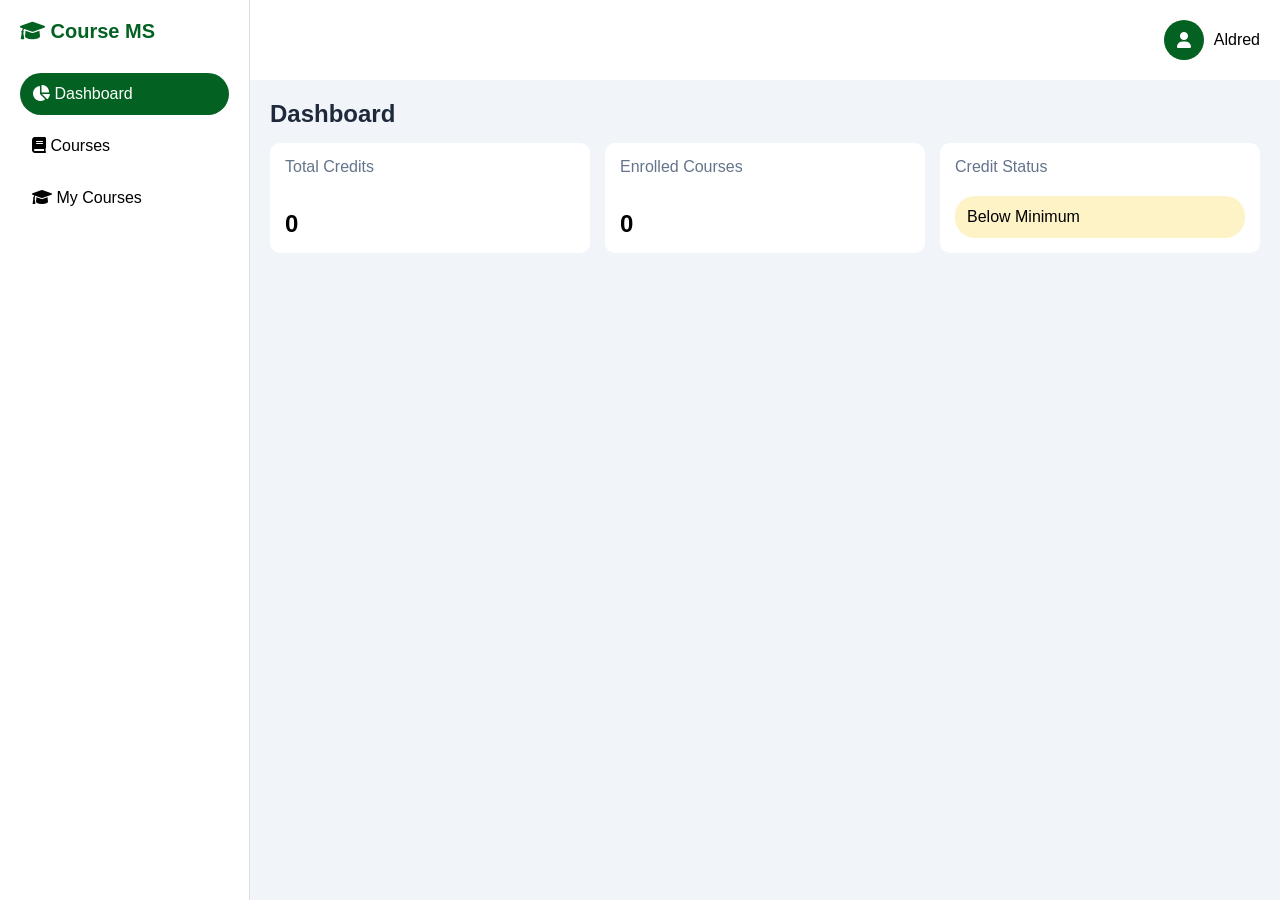
<file: dashboard.html>
<!DOCTYPE html>
<html lang="en">
<head>
<meta charset="UTF-8">
<meta name="viewport" content="width=device-width, initial-scale=1.0">
<title>Student Course Dashboard</title>

<link href="https://cdnjs.cloudflare.com/ajax/libs/font-awesome/6.0.0/css/all.min.css" rel="stylesheet">

<link rel="stylesheet" href="styles.css">
</head>

<body>

<div class="container">

  <!-- SIDEBAR -->
  <div class="sidebar">
    <div class="logo">
      <i class="fas fa-graduation-cap"></i>
      Course MS
    </div>

    <div class="nav-item active" onclick="switchSection('dashboard', this)">
      <i class="fas fa-chart-pie"></i> Dashboard
    </div>

    <div class="nav-item" onclick="switchSection('courses', this)">
      <i class="fas fa-book"></i> Courses
    </div>

    <div class="nav-item" onclick="switchSection('mycourses', this)">
      <i class="fas fa-graduation-cap"></i> My Courses
    </div>
  </div>

  <!-- MAIN -->
  <div class="main-content">

    <!-- HEADER -->
    <div class="header">
      <h2 id="pageTitle"></h2>

      <div class="user-profile">
        <div class="user-avatar"><i class="fas fa-user"></i></div>
        <span>Aldred</span>
      </div>
    </div>

    <!-- DASHBOARD -->
    <div id="dashboard" class="section active">

        <div class="table-header">
            <h2>Dashboard</h2>
        </div>
        <div class="dashboard-cards">

        <div class="card">
          <div class="card-title">Total Credits</div>
          <div class="card-value" id="totalCredits">0</div>
        </div>

        <div class="card">
          <div class="card-title">Enrolled Courses</div>
          <div class="card-value" id="courseCount">0</div>
        </div>

        <div class="card">
          <div class="card-title">Credit Status</div>
          <div id="creditStatus" class="status-badge">OK</div>
        </div>

      </div>
    </div>

    <!-- COURSES -->
    <div id="courses" class="section">

      <div class="table-header">
        <h2>Available Courses</h2>
      </div>

      <table>
        <thead>
          <tr>
            <th>Course Code</th>
            <th> Course Title</th>
            <th>Credit Load</th>
            <th>Action</th>
          </tr>
        </thead>
        <tbody id="courseTable"></tbody>
      </table>

    </div>

    <!-- MY COURSES -->
    <div id="mycourses" class="section">

      <div class="table-header">
        <h2>My Courses</h2>
      </div>

      <table>
        <thead>
          <tr>
            <th>Course Code</th>
            <th>Course Title</th>
            <th>Credit Load</th>
            <th>Action</th>
          </tr>
        </thead>
        <tbody id="myCourseTable"></tbody>
      </table>

      <div class="card">
        <strong>Total Credits:</strong>
        <span id="bottomCredits">0</span>
      </div>

    </div>

  </div>
</div>

<script src="script.js"></script>

</body>
</html>
</file>
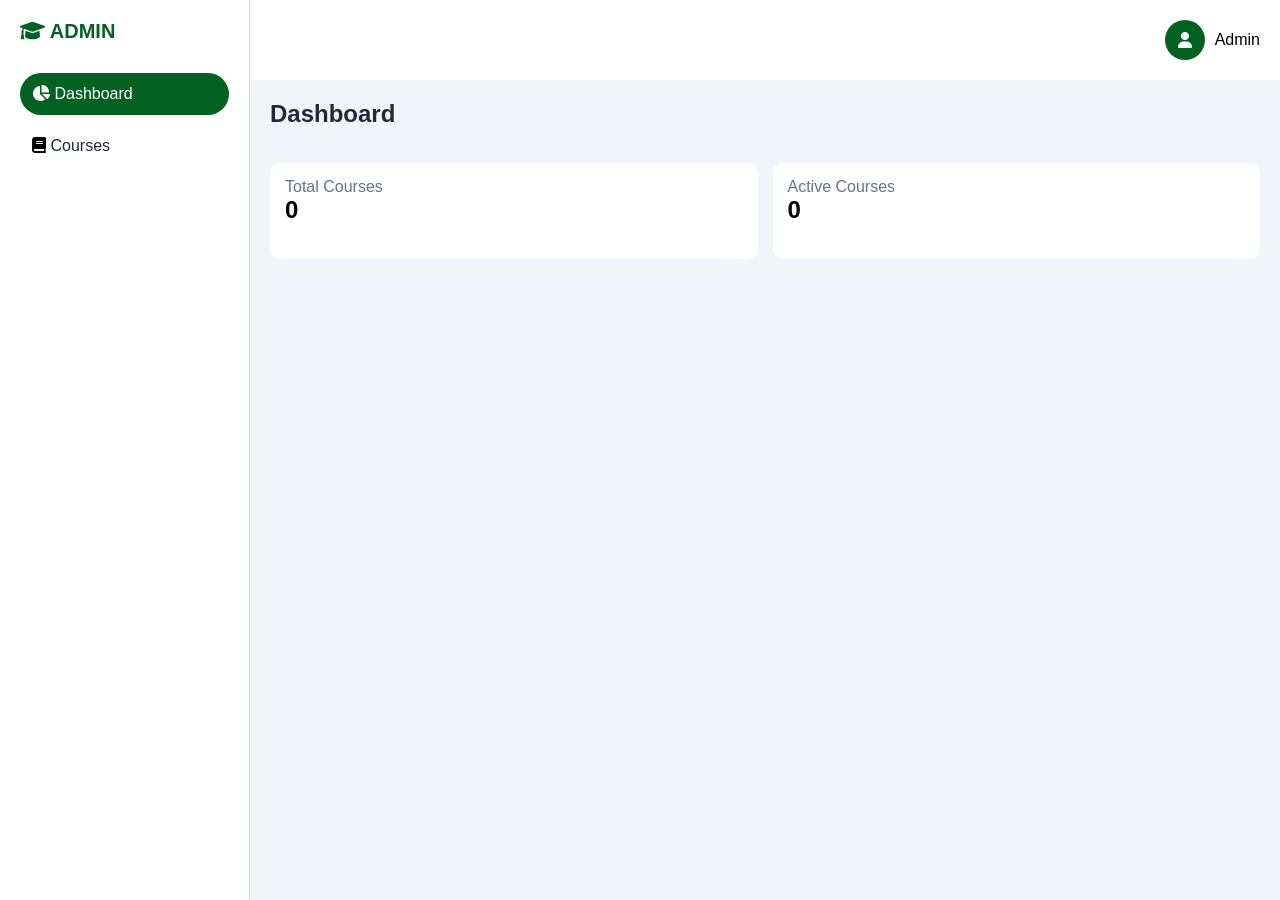
<file: Admin/adminDashboard.html>
<!DOCTYPE html>
<html lang="en">
<head>
    <meta charset="UTF-8">
    <meta name="viewport" content="width=device-width, initial-scale=1.0">
    <title>Admin Dashboard</title>
    <link href="https://cdnjs.cloudflare.com/ajax/libs/font-awesome/6.0.0/css/all.min.css" rel="stylesheet">
    <link rel="stylesheet" href="admin.css">
</head>
<body>
  <div class="container">
        <div class="sidebar">
    <div class="logo">
      <i class="fas fa-graduation-cap"></i>
      ADMIN
    </div>

    <div class="nav-item active" onclick="switchSection('dashboard', this)">
      <i class="fas fa-chart-pie"></i> <a href="">Dashboard</a>
    </div>

    <div class="nav-item" onclick="switchSection('courses', this)">
      <i class="fas fa-book"></i> <a href="courses.html"> Courses</a>
    </div>

  </div>
  <!-- MAIN -->
  <div class="main-content">

    <!-- HEADER -->
    <div class="header">
      <h2 id="pageTitle"></h2>

      <div class="user-profile">
        <div class="user-avatar"><i class="fas fa-user"></i></div>
        <span>Admin</span>
      </div>
    </div>

    <!-- DASHBOARD -->
    <div id="dashboard" class="section active">

        <div class="table-header">
            <h2>Dashboard</h2>
        </div>
        <div class="dashboard-cards">

        <div class="card">
          <div class="card-title">Total Courses</div>
          <div class="card-value" id="totalCourses">0</div>
        </div>

        <div class="card">
          <div class="card-title">Active Courses</div>
          <div class="card-value" id="activeCount">0</div>
        </div>

      </div>
    </div>
    </div>
</body>
</html>
</file>
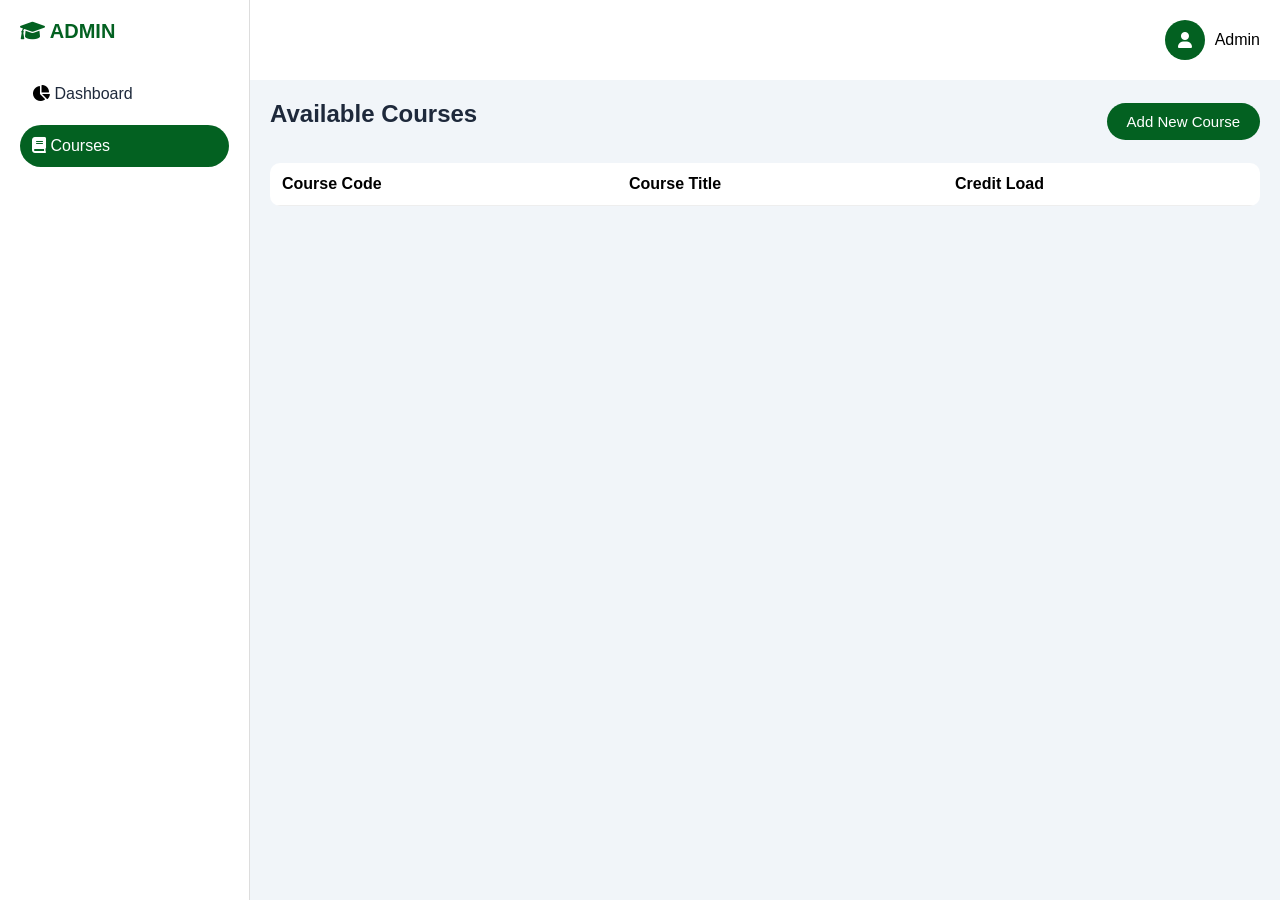
<file: Admin/courses.html>
<!DOCTYPE html>
<html lang="en">
<head>
    <meta charset="UTF-8">
    <meta name="viewport" content="width=device-width, initial-scale=1.0">
    <title>Courses</title>
    <link href="https://cdnjs.cloudflare.com/ajax/libs/font-awesome/6.0.0/css/all.min.css" rel="stylesheet">
    <link rel="stylesheet" href="admin.css">
</head>
<body>
    <div class="container">
        <div class="sidebar">
    <div class="logo">
      <i class="fas fa-graduation-cap"></i>
      ADMIN
    </div>

    <div class="nav-item" onclick="switchSection('dashboard', this)">
      <i class="fas fa-chart-pie"></i> <a href="adminDashboard.html">Dashboard</a>
    </div>

    <div class="nav-item active" onclick="switchSection('courses', this)">
      <i class="fas fa-book"></i><a href="courses.html"> Courses</a>
    </div>

  </div>
  <!-- MAIN -->
  <div class="main-content">

    <!-- HEADER -->
    <div class="header">
      <h2 id="pageTitle"></h2>

      <div class="user-profile">
        <div class="user-avatar"><i class="fas fa-user"></i></div>
        <span>Admin</span>
      </div>
    </div>

    <!-- COURSES -->
    <div id="courses" class="section active">

        <div class="table-header">
            <h2>Available Courses</h2>
            <button class="btn btn-primary" id="openPopup">Add New Course</button>
        </div>

        <table class="courses-table">
            <thead>
                <tr>
                    <th>Course Code</th>
                    <th>Course Title</th>
                    <th>Credit Load</th>
                </tr>
            </thead>
            <tbody id="coursesTableBody">
                <!-- Course rows will be dynamically added here -->
            </tbody>
        </table>
    </div>

    <div id="popup">
        <div class="popup-content">
            <div class="pop-head">
            <h2>New Course</h2>    
            <span class="close-btn" id="closePopup">&times;</span>
            </div>

            <form id="courseForm">
                <input type="text" id="courseCode" placeholder="Course Code" required>
                <input type="text" id="courseTitle" placeholder="Course Title" required>
                <input type="number" id="creditLoad" placeholder="Credit Load" required>
                <button type="submit" class="btn btn-primary">Add Course</button>
            </form>
        </div>
    </div>

    <script>
        const popup = document.getElementById('popup');
        const openBtn = document.getElementById('openPopup');
        const closeBtn = document.getElementById('closePopup');

        openBtn.addEventListener('click', () => {
            popup.style.display = 'flex';
        });

        closeBtn.addEventListener('click', () => {
            popup.style.display = 'none';
        });
    </script>
</body>
</html>
</file>
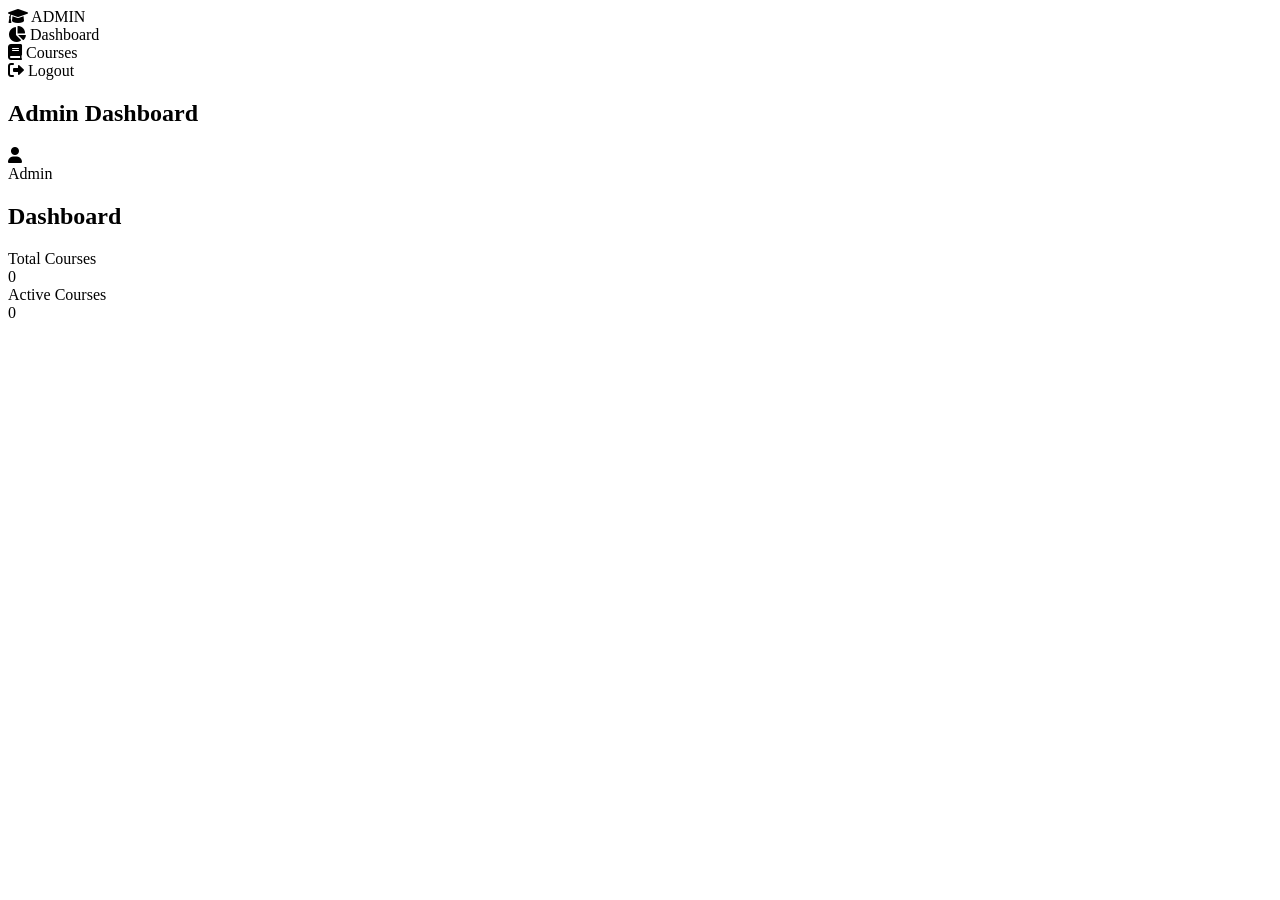
<file: CourseRegistration/target/classes/templates/adminDashboard.html>
<!DOCTYPE html>
<html lang="en" xmlns:th="http://www.thymeleaf.org">

<head>
    <meta charset="UTF-8">
    <meta name="viewport" content="width=device-width, initial-scale=1.0">
    <title>Admin Dashboard</title>

    <!-- FONT AWESOME -->
    <link href="https://cdnjs.cloudflare.com/ajax/libs/font-awesome/6.0.0/css/all.min.css" rel="stylesheet">

    <!-- CSS -->
    <link rel="stylesheet" th:href="@{/css/admin.css}">
</head>

<body>

<div class="container">

    <!-- SIDEBAR -->
    <div class="sidebar">

        <div class="logo">
            <i class="fas fa-graduation-cap"></i>
            ADMIN
        </div>

        <!-- DASHBOARD LINK -->
        <div class="nav-item active">
            <i class="fas fa-chart-pie"></i>
            <a th:href="@{/adminDashboard}">Dashboard</a>
        </div>

        <!-- COURSES LINK -->
        <div class="nav-item">
            <i class="fas fa-book"></i>
            <a th:href="@{/courses}">Courses</a>
        </div>

        <!-- LOGOUT LINK -->
        <div class="nav-item">
            <i class="fas fa-sign-out-alt"></i>
            <a th:href="@{/logout}">Logout</a>
        </div>

    </div>

    <!-- MAIN CONTENT -->
    <div class="main-content">

        <!-- HEADER -->
        <div class="header">

            <h2>Admin Dashboard</h2>

            <div class="user-profile">

                <div class="user-avatar">
                    <i class="fas fa-user"></i>
                </div>

                <!-- DISPLAY ADMIN NAME -->
                <span th:text="${adminName}">Admin</span>

            </div>

        </div>

        <!-- DASHBOARD SECTION -->
        <div id="dashboard" class="section active">

            <div class="table-header">
                <h2>Dashboard</h2>
            </div>

            <!-- CARDS -->
            <div class="dashboard-cards">

                <!-- TOTAL COURSES -->
                <div class="card">

                    <div class="card-title">
                        Total Courses
                    </div>

                    <div class="card-value"  id="totalCourses"
                         th:text="${totalCourses}">
                        0
                    </div>

                </div>

                <!-- ACTIVE COURSES -->
                <div class="card">

                    <div class="card-title">
                        Active Courses
                    </div>

                    <div class="card-value" id="activeCount"
                         th:text="${activeCourses}">
                        0
                    </div>

                </div>

            </div>

        </div>

    </div>

</div>

</body>
</html>
</file>
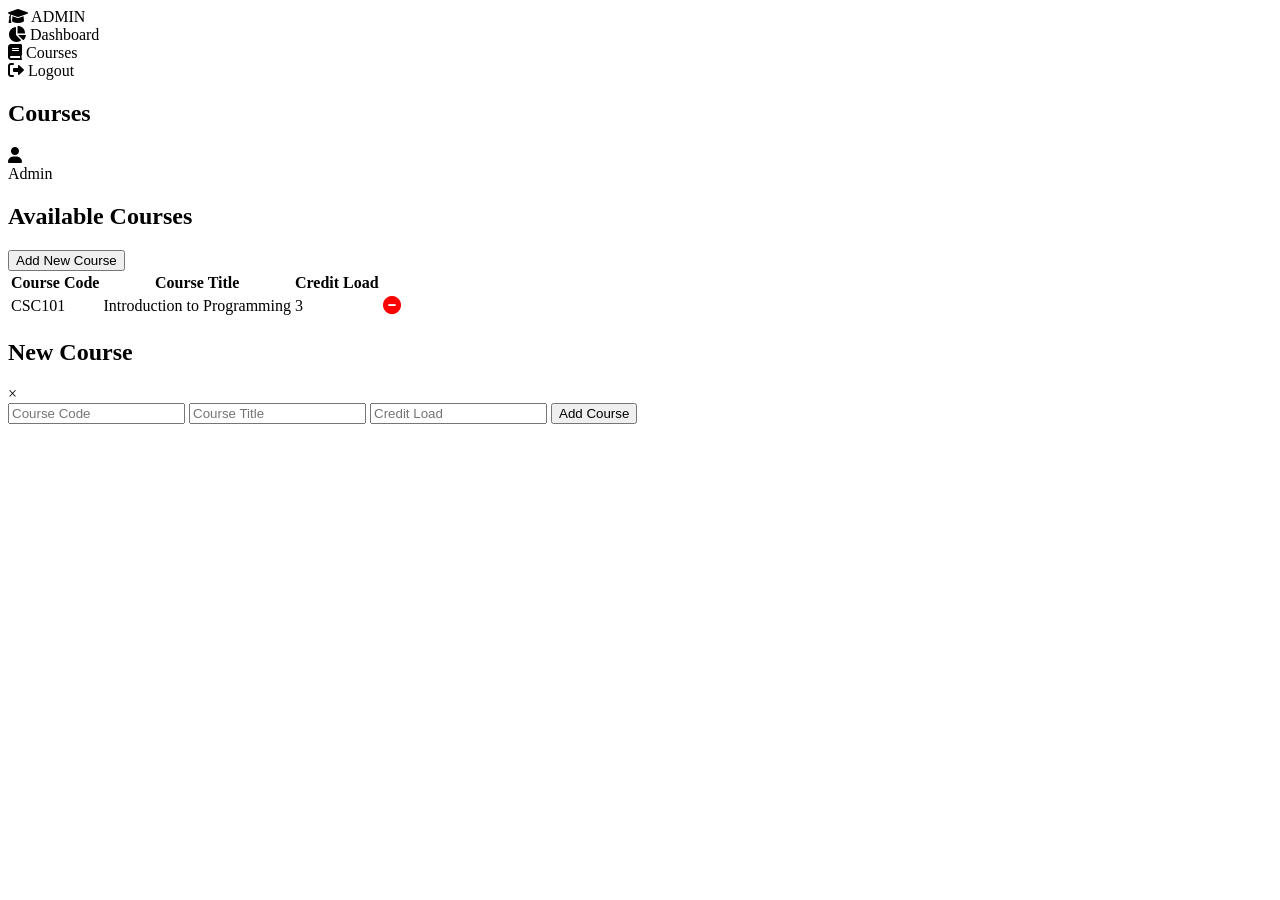
<file: CourseRegistration/target/classes/templates/courses.html>
<!DOCTYPE html>
<html lang="en" xmlns:th="http://www.thymeleaf.org">

<head>
  <meta charset="UTF-8">
  <meta name="viewport" content="width=device-width, initial-scale=1.0">
  <title>Courses</title>

  <link href="https://cdnjs.cloudflare.com/ajax/libs/font-awesome/6.0.0/css/all.min.css" rel="stylesheet">

  <link rel="stylesheet" th:href="@{/css/admin.css}">
</head>

<body>

<div class="container">

  <!-- SIDEBAR -->
  <div class="sidebar">

    <div class="logo">
      <i class="fas fa-graduation-cap"></i>
      ADMIN
    </div>

    <!-- DASHBOARD -->
    <div class="nav-item">
      <i class="fas fa-chart-pie"></i>

      <a th:href="@{/adminDashboard}">
        Dashboard
      </a>
    </div>

    <!-- COURSES -->
    <div class="nav-item active">
      <i class="fas fa-book"></i>

      <a th:href="@{/courses}">
        Courses
      </a>
    </div>

    <!-- LOGOUT -->
    <div class="nav-item">
      <i class="fas fa-sign-out-alt"></i>

      <a th:href="@{/logout}">
        Logout
      </a>
    </div>

  </div>

  <!-- MAIN CONTENT -->
  <div class="main-content">

    <!-- HEADER -->
    <div class="header">

      <h2>Courses</h2>

      <div class="user-profile">

        <div class="user-avatar">
          <i class="fas fa-user"></i>
        </div>

        <!-- DYNAMIC ADMIN NAME -->
        <span th:text="${adminName}">Admin</span>

      </div>

    </div>

    <!-- COURSES SECTION -->
    <div id="courses" class="section active">

      <div class="table-header">

        <h2>Available Courses</h2>

        <button class="btn btn-primary" id="openPopup">
          Add New Course
        </button>

      </div>

      <!-- COURSES TABLE -->
      <table class="courses-table">

        <thead>
        <tr>
          <th>Course Code</th>
          <th>Course Title</th>
          <th>Credit Load</th>
        </tr>
        </thead>

        <tbody>

        <!-- THYMELEAF LOOP -->
        <tr th:each="course : ${courses}">

          <td th:text="${course.code}">CSC101</td>
          <td th:text="${course.title}">
            Introduction to Programming
          </td>
          <td th:text="${course.creditUnits}">3</td>

          <!-- DELETE BUTTON -->
          <td>
            <a th:href="@{'/courses/delete/' + ${course.id}}"
               onclick="return confirm('Are you sure you want to delete this course?')"
               class="delete-btn">

              <i class="fas fa-minus-circle" style="color:red; font-size:18px;"></i>

            </a>
          </td>

        </tr>

        </tbody>

      </table>

    </div>

  </div>

</div>

<!-- POPUP -->
<div id="popup">

  <div class="popup-content">

    <div class="pop-head">

      <h2>New Course</h2>

      <span class="close-btn" id="closePopup">
                &times;
            </span>

    </div>

    <!-- THYMELEAF FORM -->
    <form th:action="@{/courses/add}" method="post">

      <input type="text"
             name="code"
             placeholder="Course Code"
             required>

      <input type="text"
             name="title"
             placeholder="Course Title"
             required>

      <input type="number"
             name="creditUnits"
             placeholder="Credit Load"
             required>

      <button type="submit" class="btn btn-primary">
        Add Course
      </button>

    </form>

  </div>

</div>

<!-- JAVASCRIPT -->
<script>

  const popup = document.getElementById('popup');
  const openBtn = document.getElementById('openPopup');
  const closeBtn = document.getElementById('closePopup');

  openBtn.addEventListener('click', () => {
      popup.style.display = 'flex';
  });

  closeBtn.addEventListener('click', () => {
      popup.style.display = 'none';
  });

</script>

</body>
</html>
</file>
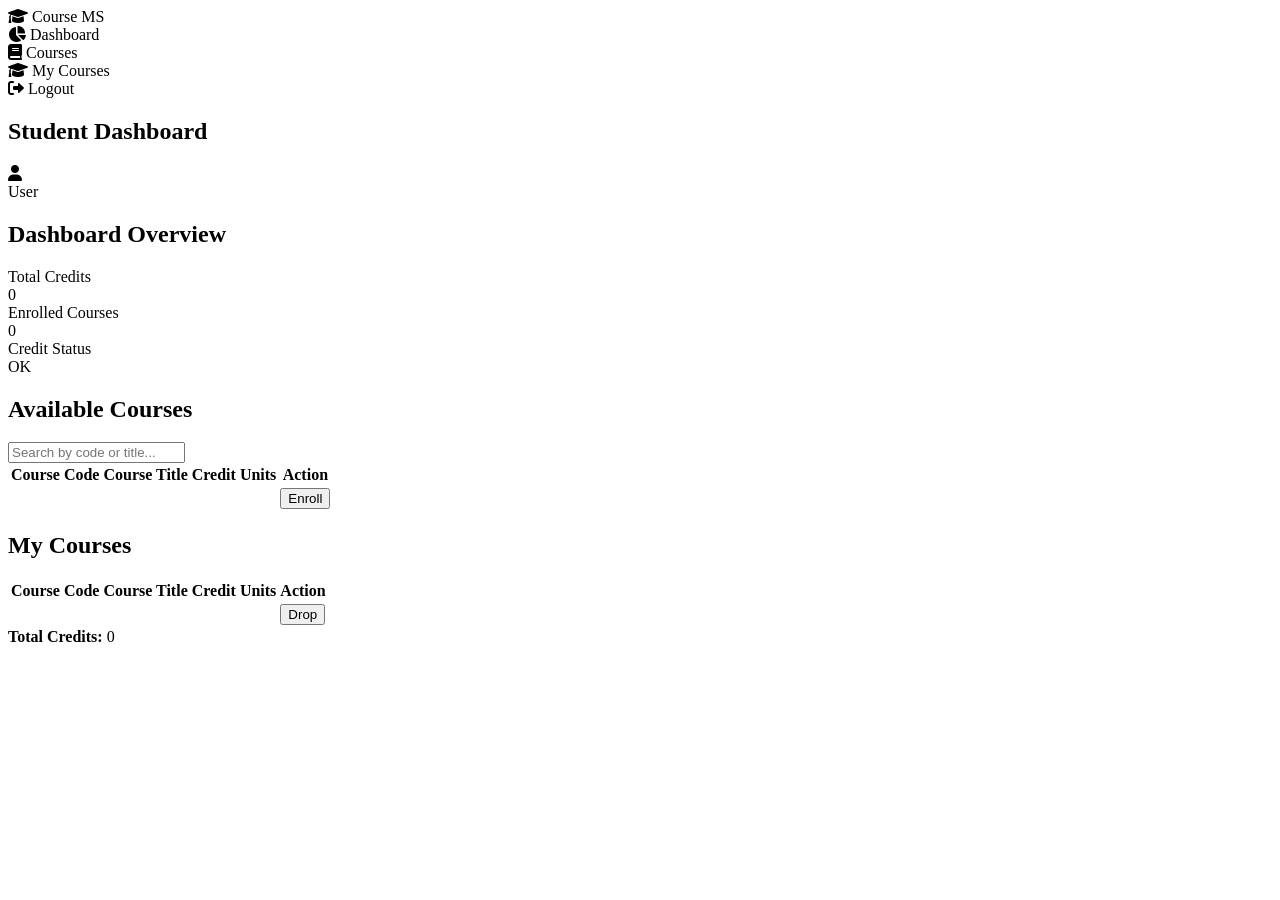
<file: CourseRegistration/target/classes/templates/dashboard.html>
<!DOCTYPE html>
<html lang="en" xmlns:th="http://www.thymeleaf.org">

<head>
  <meta charset="UTF-8">
  <meta name="viewport" content="width=device-width, initial-scale=1.0">

  <title>Student Course Dashboard</title>

  <link href="https://cdnjs.cloudflare.com/ajax/libs/font-awesome/6.0.0/css/all.min.css"
        rel="stylesheet">

  <link rel="stylesheet" th:href="@{/css/styles.css}">
</head>

<body>

<div class="container">

  <!-- SIDEBAR -->
  <div class="sidebar">

    <div class="logo">
      <i class="fas fa-graduation-cap"></i>
      Course MS
    </div>

    <!-- DASHBOARD -->
    <div class="nav-item active"
         onclick="switchSection('dashboard', this)">

      <i class="fas fa-chart-pie"></i>
      Dashboard

    </div>

    <!-- COURSES -->
    <div class="nav-item"
         onclick="switchSection('courses', this)">

      <i class="fas fa-book"></i>
      Courses

    </div>

    <!-- MY COURSES -->
    <div class="nav-item"
         onclick="switchSection('mycourses', this)">

      <i class="fas fa-graduation-cap"></i>
      My Courses

    </div>

    <!-- LOGOUT -->
    <div class="nav-item">
      <i class="fas fa-sign-out-alt"></i>

      <a th:href="@{/logout}">
        Logout
      </a>
    </div>

  </div>

  <!-- MAIN CONTENT -->
  <div class="main-content">

    <!-- HEADER -->
    <div class="header">

      <h2>Student Dashboard</h2>

      <div class="user-profile">

        <div class="user-avatar">
          <i class="fas fa-user"></i>
        </div>

        <span th:text="${username}">
          User
        </span>

      </div>

    </div>

    <!-- FLASH MESSAGE -->
    <div th:if="${success != null or error != null}"
         id="flashMessage"
         class="alert"
         th:classappend="${success} ? 'success' : 'error'">

      <span th:text="${success != null ? success : error}"></span>

    </div>

    <!-- DASHBOARD SECTION -->
    <div id="dashboard" class="section active">

      <div class="table-header">
        <h2>Dashboard Overview</h2>
      </div>

      <div class="dashboard-cards">

        <!-- TOTAL CREDITS -->
        <div class="card">

          <div class="card-title">
            Total Credits
          </div>

          <div class="card-value"
               th:text="${totalCredits}">
            0
          </div>

        </div>

        <!-- ENROLLED COURSES -->
        <div class="card">

          <div class="card-title">
            Enrolled Courses
          </div>

          <div class="card-value"
               th:text="${courseCount}">
            0
          </div>

        </div>

        <!-- CREDIT STATUS -->
        <div class="card">

          <div class="card-title">
            Credit Status
          </div>

          <div class="status-badge"
               th:text="${creditStatus}">
            OK
          </div>

        </div>

      </div>

    </div>

    <!-- AVAILABLE COURSES -->
    <div id="courses" class="section">

      <div class="table-header">

        <h2>Available Courses</h2>

        <!-- SEARCH -->
        <input type="text"
               id="searchInput"
               placeholder="Search by code or title..."
               class="search-input">

      </div>

      <table>

        <thead>

        <tr>
          <th>Course Code</th>
          <th>Course Title</th>
          <th>Credit Units</th>
          <th>Action</th>
        </tr>
        </thead>

        <tbody>

        <!-- LOOP ALL COURSES -->
        <tr th:each="course : ${courses}"
            class="course-row">

          <td class="code"
              th:text="${course.code}">
          </td>

          <td class="title"
              th:text="${course.title}">
          </td>

          <td th:text="${course.creditUnits}">
          </td>

          <!-- ENROLL BUTTON -->
          <td>

            <form th:action="@{'/register/' + ${course.id}}"
                  method="get">

              <button type="submit"
                      class="btn btn-primary">
                Enroll
              </button>
            </form>
          </td>
        </tr>
        </tbody>
      </table>
    </div>

    <!-- MY COURSES -->
    <div id="mycourses" class="section">

      <div class="table-header">
        <h2>My Courses</h2>
      </div>

      <table>

        <thead>

        <tr>
          <th>Course Code</th>
          <th>Course Title</th>
          <th>Credit Units</th>
          <th>Action</th>
        </tr>

        </thead>

        <tbody>

        <!-- LOOP REGISTERED COURSES -->
        <tr th:each="course : ${myCourses}">

          <td th:text="${course.code}"></td>

          <td th:text="${course.title}"></td>

          <td th:text="${course.creditUnits}"></td>

          <!-- DROP BUTTON -->
          <td>

            <form th:action="@{'/drop/' + ${course.id}}"
                  method="get">

              <button type="submit"
                      class="btn btn-danger">

                Drop

              </button>

            </form>

          </td>

        </tr>

        </tbody>

      </table>

      <!-- TOTAL CREDITS -->
      <div class="card">

        <strong>Total Credits:</strong>

        <span th:text="${totalCredits}">
          0
        </span>

      </div>

    </div>

  </div>

</div>

<script>

  function switchSection(sectionId, element = null) {

      // HIDE ALL SECTIONS
      document.querySelectorAll('.section')
          .forEach(section => {
              section.classList.remove('active');
          });

      // REMOVE ACTIVE NAV ITEM
      document.querySelectorAll('.nav-item')
          .forEach(item => {
              item.classList.remove('active');
          });

      // SHOW CURRENT SECTION
      document.getElementById(sectionId)
          .classList.add('active');

      // ACTIVATE SIDEBAR ITEM
      if (element) {
          element.classList.add('active');
      }
  }

  // KEEP ACTIVE SECTION AFTER REDIRECT
  window.onload = function () {

      const hash = window.location.hash.substring(1);

      if (hash) {

          const section = document.getElementById(hash);

          if (section) {

              // HIDE ALL
              document.querySelectorAll('.section')
                  .forEach(s => {
                      s.classList.remove('active');
                  });

              // SHOW TARGET SECTION
              section.classList.add('active');
          }
      }
  }

  // COURSE SEARCH
  const searchInput = document.getElementById("searchInput");

  const rows = document.querySelectorAll(".course-row");

  searchInput.addEventListener("keyup", function () {

      const value = this.value.toLowerCase();

      rows.forEach(row => {

          const code =
              row.querySelector(".code")
              .textContent
              .toLowerCase();

          const title =
              row.querySelector(".title")
              .textContent
              .toLowerCase();

          if (code.includes(value) || title.includes(value)) {

              row.style.display = "";

          } else {

              row.style.display = "none";
          }

      });

  });

  // AUTO HIDE FLASH MESSAGE
setTimeout(() => {
    const msg = document.getElementById("flashMessage");
    if (msg) {
        msg.style.transition = "0.5s";
        msg.style.opacity = "0";
        setTimeout(() => msg.remove(), 500);
    }
}, 3000);

</script>

</body>
</html>
</file>
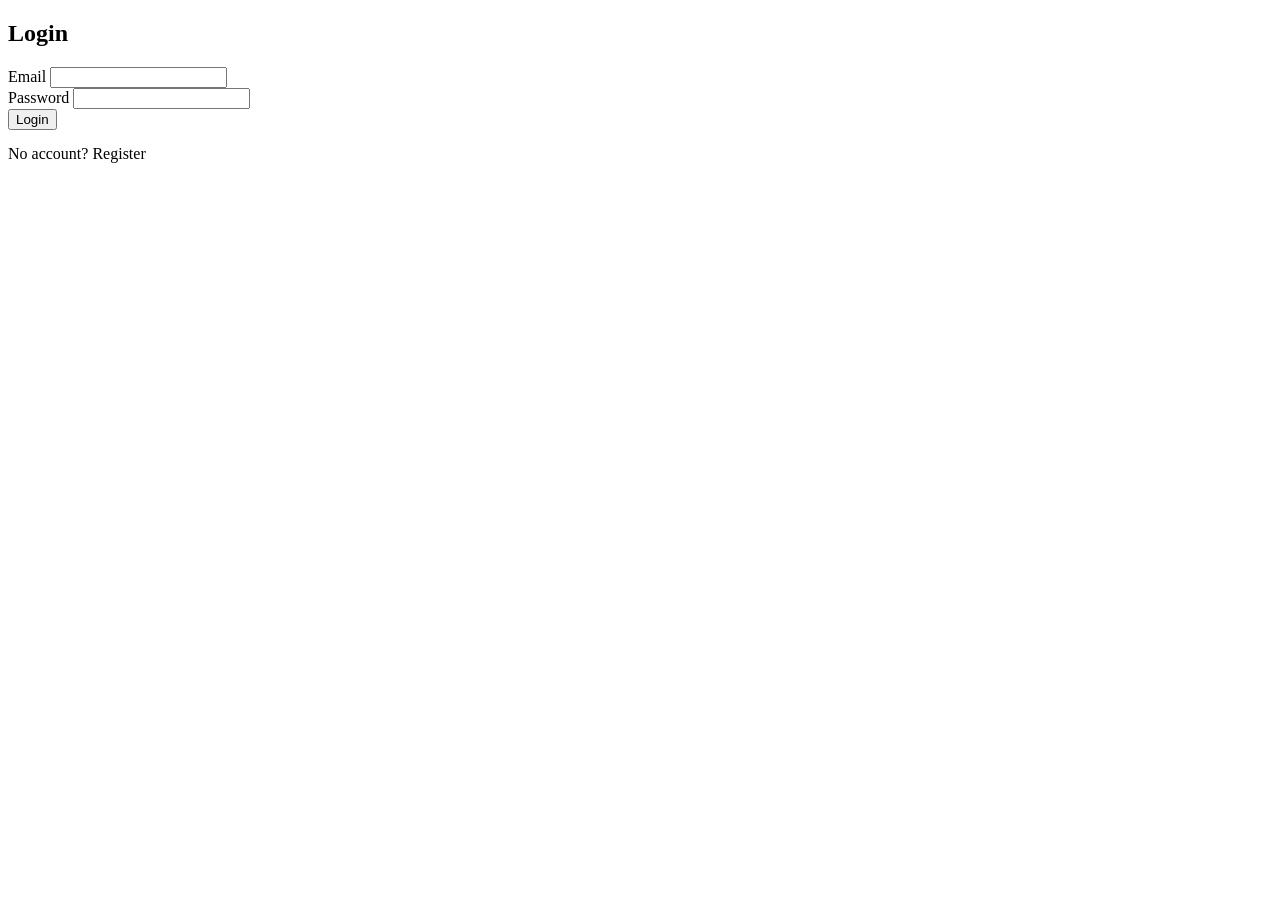
<file: CourseRegistration/target/classes/templates/login.html>
<!DOCTYPE html>
<html lang="en" xmlns:th="http://www.thymeleaf.org">
<head>
  <meta charset="UTF-8" />
  <meta name="viewport" content="width=device-width, initial-scale=1.0"/>
  <title>Login Page</title>

  <link rel="stylesheet" th:href="@{/css/styles.css}">
</head>

<body>

<div class="auth-page">

  <div class="card" style="width:400px;">

    <h2>Login</h2>

    <!-- Success Message -->
    <p th:if="${message}"
       th:text="${message}"
       style="color:green; margin-bottom:15px;">
    </p>

    <!-- Error Message -->
    <p th:if="${error}"
       th:text="${error}"
       style="color:red; margin-bottom:15px;">
    </p>

    <!-- Login Form -->
    <form th:action="@{/auth/login}" method="post">

      <div class="form-group">
        <label for="email">Email</label>

        <input type="email"
               id="email"
               name="email"
               required />
      </div>

      <div class="form-group">
        <label for="password">Password</label>

        <input type="password"
               id="password"
               name="password"
               required />
      </div>

      <button class="submit-btn" type="submit">
        Login
      </button>

    </form>

    <p style="margin-top:15px;">
      No account?
      <a th:href="@{/auth/register}">
        Register
      </a>
    </p>

  </div>
</div>

</body>
</html>
</file>
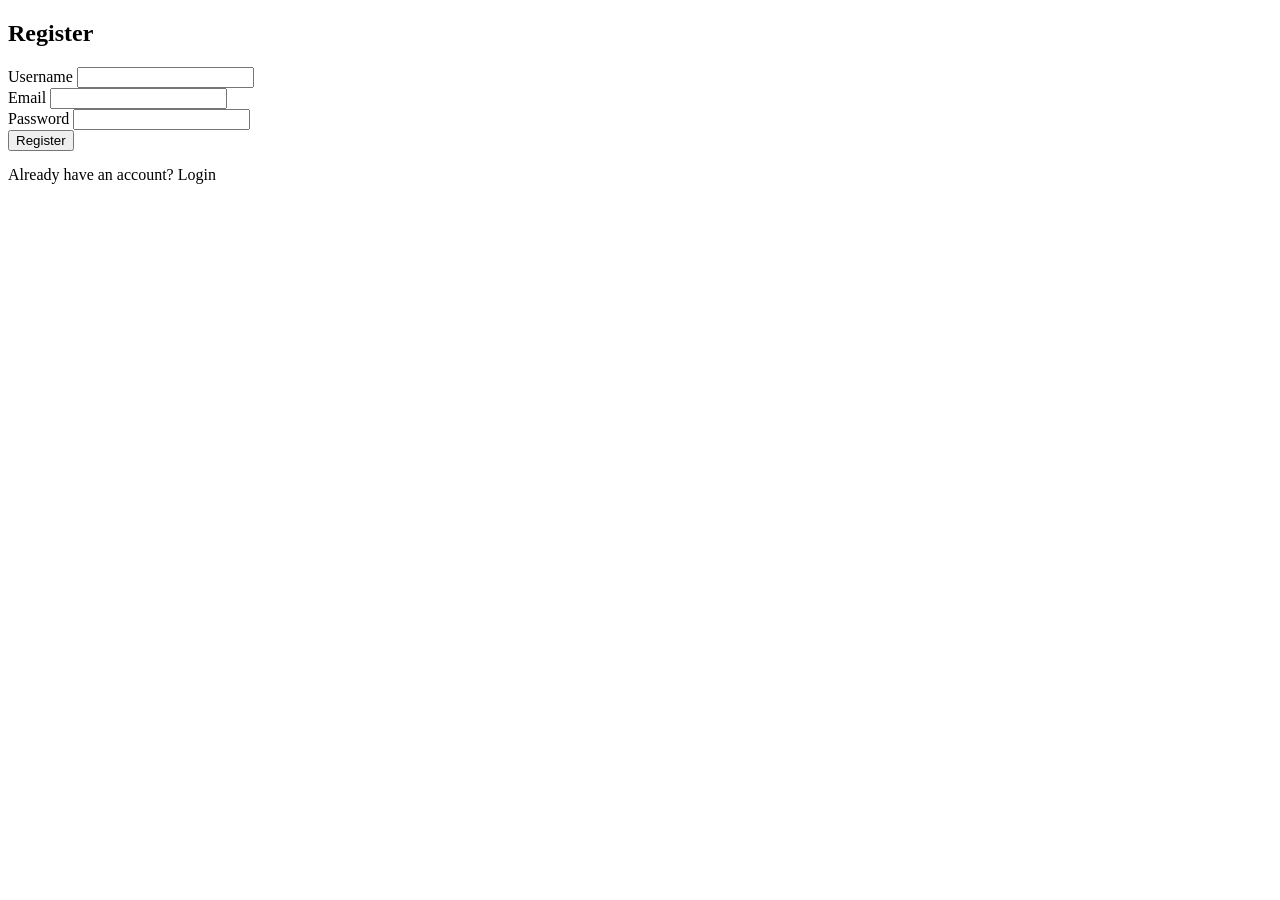
<file: CourseRegistration/target/classes/templates/register.html>
<!DOCTYPE html>
<html lang="en" xmlns:th="http://www.thymeleaf.org">

<head>
  <meta charset="UTF-8" />
  <meta name="viewport" content="width=device-width, initial-scale=1.0"/>

  <title>Register - Student MS</title>

  <!-- CSS -->

  <link rel="stylesheet" th:href="@{/css/styles.css}">
</head>

<body>

<div class="auth-page">

  <div class="card" style="width:400px;">

    <h2>Register</h2>

    <!-- Success Message -->
    <p th:if="${message}"
       th:text="${message}"
       style="color:green; margin-bottom:15px;">
    </p>

    <!-- Error Message -->
    <p th:if="${error}"
       th:text="${error}"
       style="color:red; margin-bottom:15px;">
    </p>

    <!-- Register Form -->
    <form th:action="@{/auth/register}" method="post">

      <div class="form-group">
        <label for="fullName">Username</label>

        <input type="text"
               id="fullName"
               name="fullName"
               required />
      </div>

      <div class="form-group">
        <label for="regEmail">Email</label>

        <input type="email"
               id="regEmail"
               name="email"
               required />
      </div>

      <div class="form-group">
        <label for="regPassword">Password</label>

        <input type="password"
               id="regPassword"
               name="password"
               required />
      </div>

      <button class="submit-btn" type="submit">
        Register
      </button>

    </form>

    <p style="margin-top:15px;">
      Already have an account?

      <a th:href="@{/auth/login}">
        Login
      </a>
    </p>

  </div>
</div>

<!-- JS -->
<script th:src="@{/js/script.js}"></script>

</body>
</html>
</file>
<file: styles.css>
:root {
  --primary: #036121;
  --secondary: #bdfad0;
  --bg: #f1f5f9;
  --text: #1e293b;
}

* {
  margin: 0;
  padding: 0;
  box-sizing: border-box;
  font-family: "Segoe UI", sans-serif;
}

body {
  background: var(--bg);
  min-height: 100vh;
}

.container {
  width: 100%;
  display: flex;
  justify-content: center;
  align-items: top;
}

h2 {
  color: var(--text);
  margin-bottom: 15px;
}

/* SIDEBAR */
.sidebar {
  width: 250px;
  height: 100vh;
  background: white;
  padding: 20px;
  border-right: 1px solid #ddd;
}

.logo {
  font-weight: bold;
  font-size: 20px;
  margin-bottom: 30px;
  color: var(--primary);
}

.nav-item {
  padding: 12px;
  border-radius: 50px;
  cursor: pointer;
  margin-bottom: 10px;
}

.nav-item:hover {
  background: var(--secondary);
}

.nav-item.active {
  background: var(--primary);
  color: white;
}

/* MAIN */
.main-content {
  flex: 2;
  display: flex;
  flex-direction: column;
  align-items: top;
}

.header {
  background: white;
  padding: 20px;
  display: flex;
  justify-content: space-between;
}

.user-avatar {
  width: 40px;
  height: 40px;
  background: var(--primary);
  color: white;
  display: flex;
  justify-content: center;
  align-items: center;
  border-radius: 50%;
}

.user-profile {
  display: flex;
  align-items: center;
  gap: 10px;
}

.section {
  display: none;
  padding: 20px;
}

.section.active {
  display: block;
}

/* CARDS */
.dashboard-cards {
  display: grid;
  grid-template-columns: repeat(3, 1fr);
  gap: 15px;
}

.card {
  background: white;
  padding: 15px;
  border-radius: 10px;
  margin-bottom: 20px;
  height: 100%;
  display: flex;
  flex-direction: column;
  justify-content: space-between;
}

.card-title {
  color: #64748b;
}

.card-value {
  font-size: 24px;
  font-weight: bold;
}

.status-badge {
  padding: 12px 12px;
  border-radius: 20px;
  background: #dcfce7;
}

/* TABLE */
table {
  width: 100%;
  background: white;
  border-collapse: collapse;
  border-radius: 10px;
  overflow: hidden;
  margin-bottom: 20px;
}

th, td {
  padding: 12px;
  border-bottom: 1px solid #eee;
  text-align: left;
}

button {
  background: var(--primary);
  color: white;
  border: none;
  padding: 10px 20px;
  cursor: pointer;
  border-radius: 50px;
  font-size: 15px;
}

.button:hover {
  background: #78fc8a;
}

.delete {
  background: red;
}

.form-group {
  margin-bottom: 15px;
  display: flex;
  flex-direction: column;
  border-radius: 8px;
}

input, select {
  padding: 10px;
  border: 1px solid #ddd;
  border-radius: 5px;
}

label {
  margin-bottom: 5px;
  color: #1e293b;
}

.auth-page {
  min-height: 100vh;
  display: flex;
  justify-content: center;
  align-items: center;
}
</file>
<file: Admin/admin.css>
:root {
  --primary: #036121;
  --secondary: #bdfad0;
  --bg: #f1f5f9;
  --text: #1e293b;
}

* {
  margin: 0;
  padding: 0;
  box-sizing: border-box;
  font-family: "Segoe UI", sans-serif;
}

body {
  background: var(--bg);
  min-height: 100vh;
}

.container {
  width: 100%;
  display: flex;
  justify-content: center;
  align-items: top;
}

h2 {
  color: var(--text);
  margin-bottom: 15px;
}

.sidebar {
  width: 250px;
  height: 100vh;
  background: white;
  padding: 20px;
  border-right: 1px solid #ddd;
}

.logo {
  font-weight: bold;
  font-size: 20px;
  margin-bottom: 30px;
  color: var(--primary);
}

.nav-item {
  padding: 12px;
  border-radius: 50px;
  cursor: pointer;
  margin-bottom: 10px;
}

.nav-item:hover {
  background: var(--secondary);
}

.nav-item.active {
  background: var(--primary);
  color: white;
}

.main-content {
  flex: 2;
  display: flex;
  flex-direction: column;
  align-items: top;
}

.header {
  background: white;
  padding: 20px;
  display: flex;
  justify-content: space-between;
}

.user-avatar {
  width: 40px;
  height: 40px;
  background: var(--primary);
  color: white;
  display: flex;
  justify-content: center;
  align-items: center;
  border-radius: 50%;
}

.user-profile {
  display: flex;
  align-items: center;
  gap: 10px;
}

.section {
  display: none;
  padding: 20px;
}

.section.active {
  display: block;
}

.dashboard-cards {
  display: grid;
  grid-template-columns: repeat(2, 1fr);
  gap: 15px;
}

.card {
  background: white;
  padding: 15px;
  border-radius: 10px;
  margin-bottom: 20px;
  height: 100%;
  width: 100%;
  display: flex;
  flex-direction: column;
}

.card-title {
  color: #64748b;
}

.card-value {
  font-size: 24px;
  font-weight: bold;
}


.nav-item a {
  color: var(--text);
  text-decoration: none;
}

.nav-item.active a {
  color: white;
}

table {
  width: 100%;
  background: white;
  border-collapse: collapse;
  border-radius: 10px;
  overflow: hidden;
  margin-bottom: 20px;
}

th, td {
  padding: 12px;
  border-bottom: 1px solid #eee;
  text-align: left;
}

button {
  background: var(--primary);
  color: white;
  border: none;
  padding: 10px 20px;
  cursor: pointer;
  border-radius: 50px;
  font-size: 15px;
}

button:hover {
  background: #00500b;
}

.table-header{
    display: flex;
    justify-content: space-between;
    align-items: center;
    margin-bottom: 20px;
}

input {
  padding: 10px;
  border: 1px solid #ddd;
  border-radius: 5px;
  width: 400px;
}

#courseForm{
    display: flex;
    flex-direction: column;
    gap: 15px;
}

#popup{
    position: fixed;
    top: 0;
    left: 0;
    width: 100%;
    height: 100%;
    background: rgba(0,0,0,0.5);
    display: none;
    justify-content: center;
    align-items: center;
    padding: 200px;
}

.popup-content{
    background: white;
    padding: 20px;
    border-radius: 10px;;
}
.pop-head{
    display: flex;
    justify-content: space-between;
}

span.close-btn{
    cursor: pointer;
    font-size: 24px;
    color: var(--text);
}
</file>
